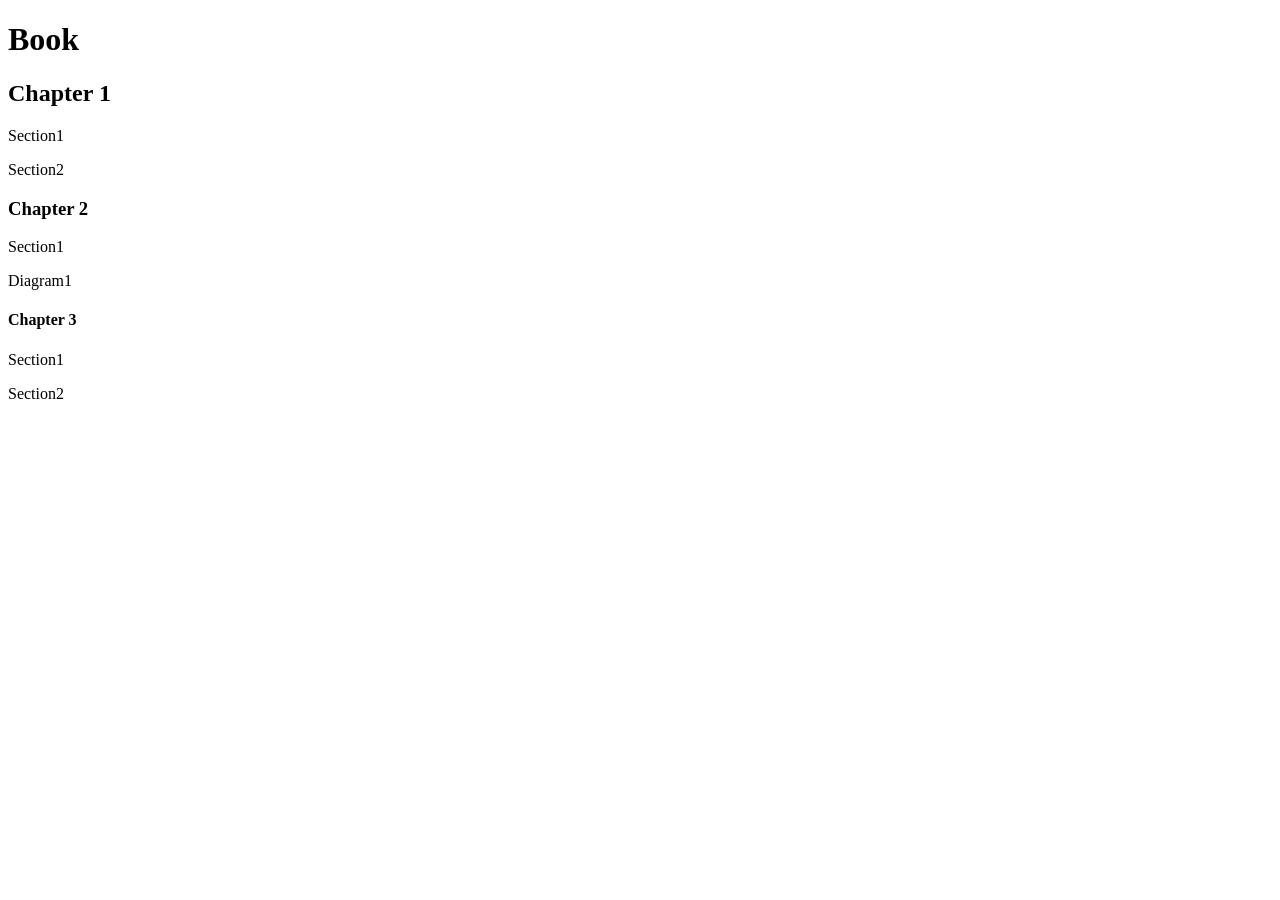
<file: Index.html>
<!DOCTYPE html>
<html lang="en">
<head>
    <meta charset="UTF-8">
    <meta name="viewport" content="width=device-width, initial-scale=1.0">
    <title>Document</title>
</head>
<body>
    <h1>Book</h1>
    <h2>Chapter 1</h2>
    <p>Section1</p>
    <p>Section2</p>
    <h3>Chapter 2</h3>
    <p>Section1</p>
    <p>Diagram1</p>
    <h4>Chapter 3</h4>
    <p>Section1</p>
    <p>Section2</p>
</body>
</html>
</file>
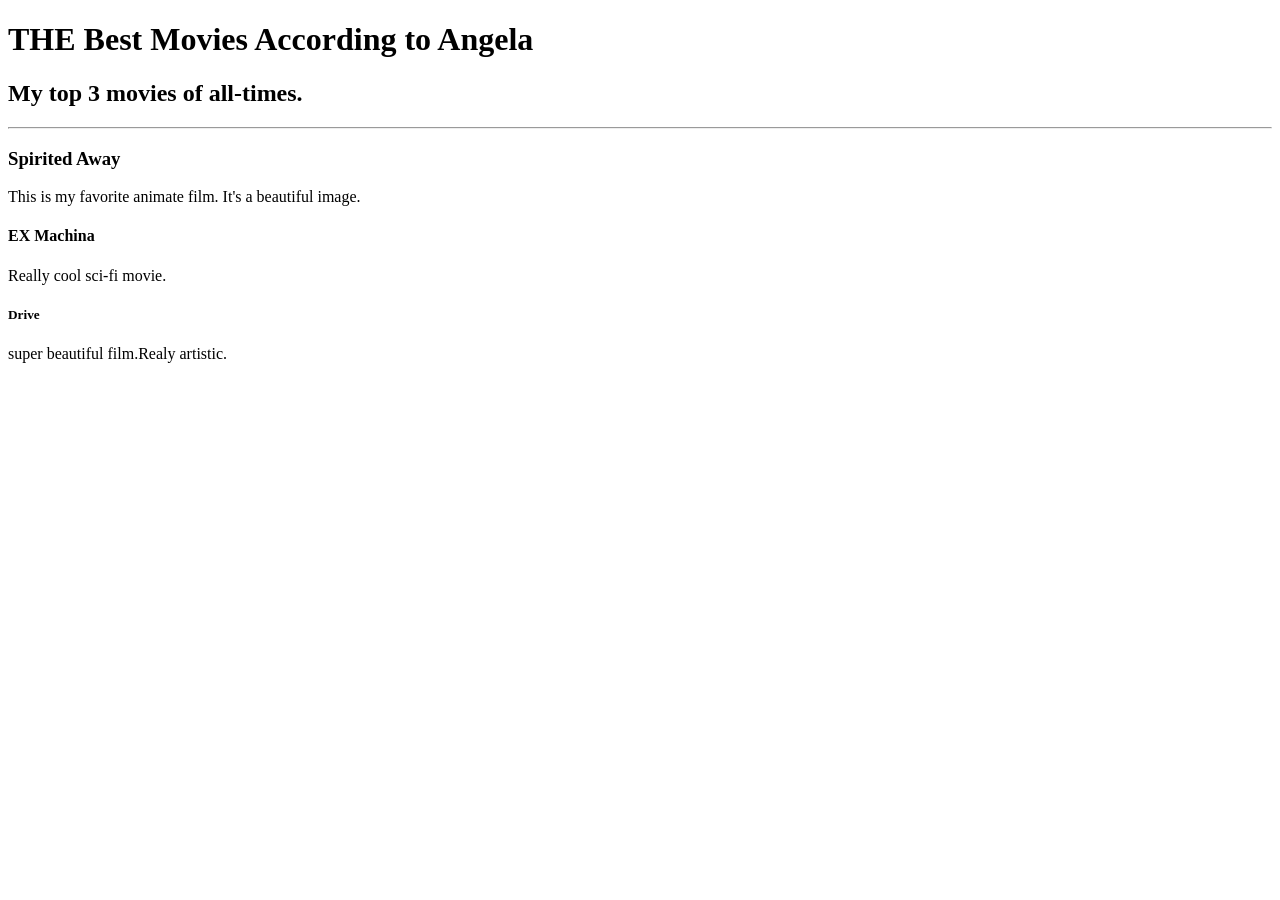
<file: index.html>
<!DOCTYPE html>
<html lang="en">
<head>
    <meta charset="UTF-8">
    <meta name="viewport" content="width=device-width, initial-scale=1.0">
    <title>Document</title>
</head>
<body>
    <h1>THE Best Movies According to Angela</h1>
    <h2>My top 3 movies of all-times.</h2>
    <hr>
    <h3>Spirited Away</h3>
    <p>This is my favorite animate film. It's a beautiful image.</p>
    <h4>EX Machina</h4>
    <p>Really cool sci-fi movie.</p>
    <h5>Drive</h5>
    <p>super beautiful film.Realy artistic.</p>
</body>
</html>
</file>
